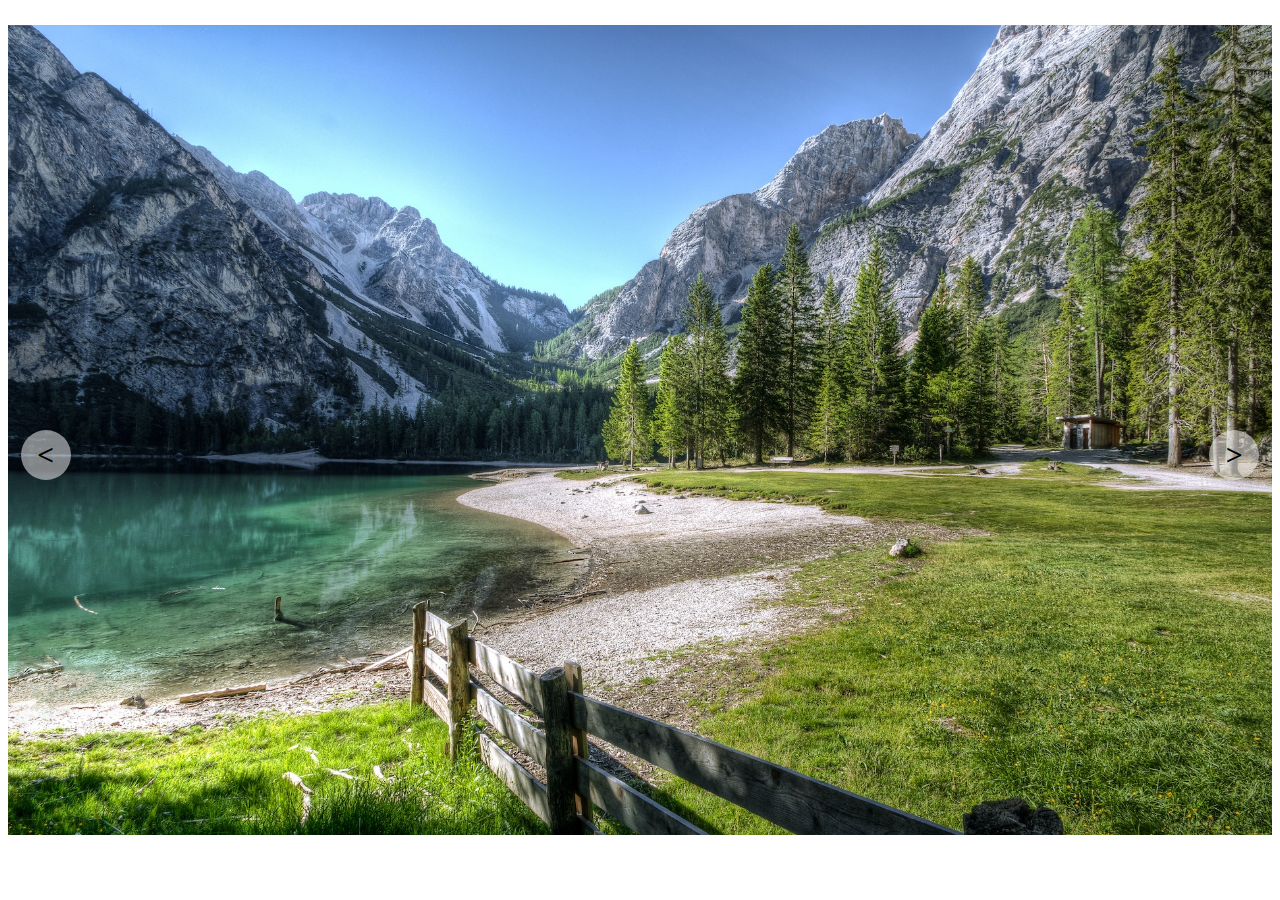
<file: day5/carousel/index.html>
<!DOCTYPE html>
<html lang="en">
<head>
    <meta charset="UTF-8">
    <meta http-equiv="X-UA-Compatible" content="IE=edge">
    <meta name="viewport" content="width=device-width, initial-scale=1.0">
    <title>Carousel</title>
    <link rel="stylesheet" href="style.css">
</head>
<body>
    <div class="container">
        <div id="displayedimg">
        <div type="button" id="previous" onclick="previous()"> &lt;</div>
        <div type="button" id="next" onclick="next()"> &gt;</div>
    </div>

    <script src="index.js"></script>
</body>
</html>
</file>
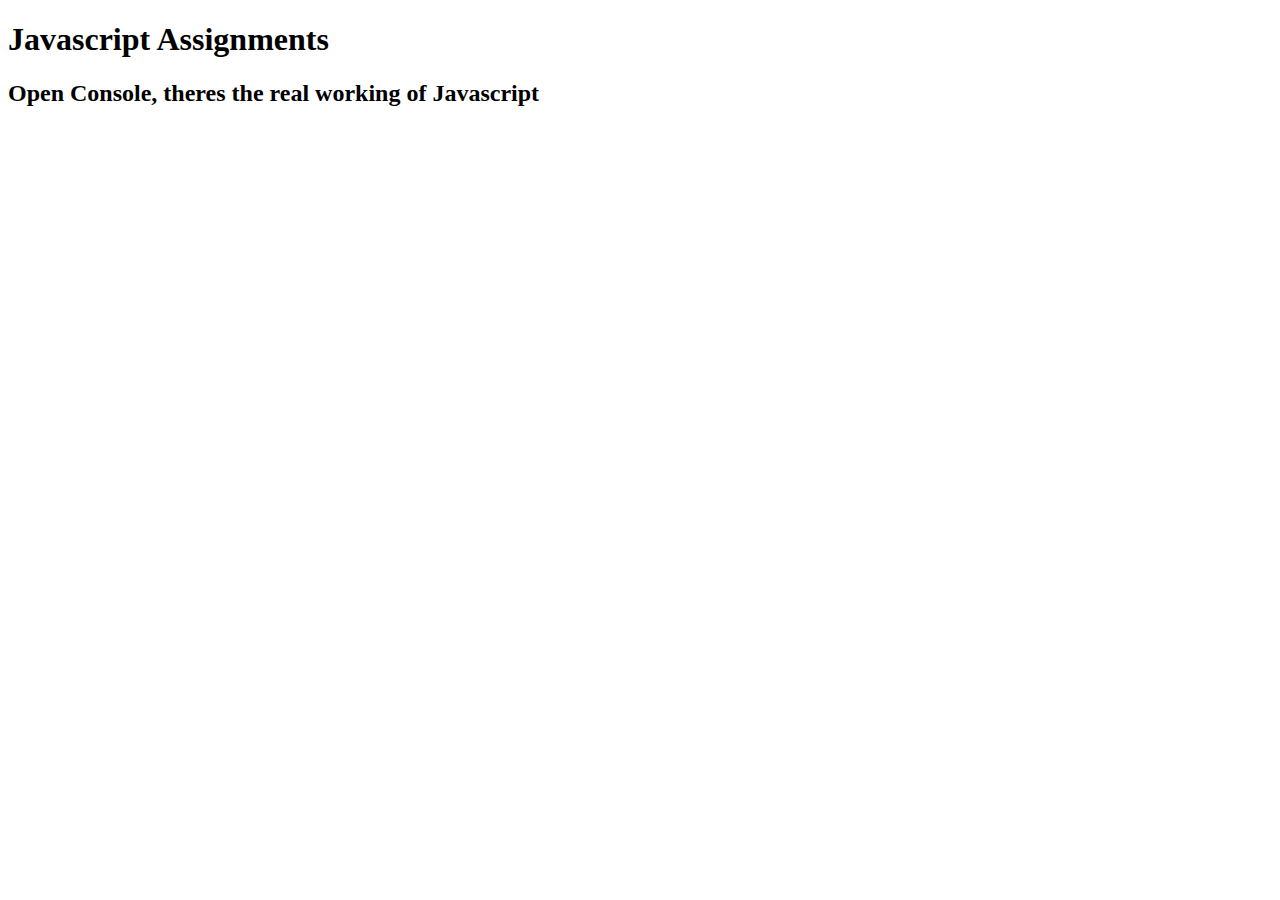
<file: day3/assignment.html>
<!DOCTYPE html>
<html>
<head>
    <title>Javascript Assignment</title>
</head>
<body>
    <h1>Javascript Assignments</h1>
    <h2>Open Console, theres the real working of Javascript</h2>
    <script>
        //1. Write a program to print a array of five names in reverses order.
        let nums=[1,2,3,4,5]
        for(let i=4;i>=0;i--){
            console.log(nums[i]);
        }

        //2. Create a array of country objects having name capital and population as properties.
        //Print the countries whose population is less than 2000

        let     countries=[
                    pakistan={
                        capital:"Islamabad",
                        population:"1500"
                    },
                    india={
                        capital:"New Dehli",
                        population:"3000"
                    },
                    china={
                        capital:"beijing",
                        population:"1900"
                    }
                ];
                
        for(let n=0;n<=2;n++){
            if(countries[n].population<2000){
                console.log(countries[n]);
            }   
        }

    </script>
</body>
</html>
</file>
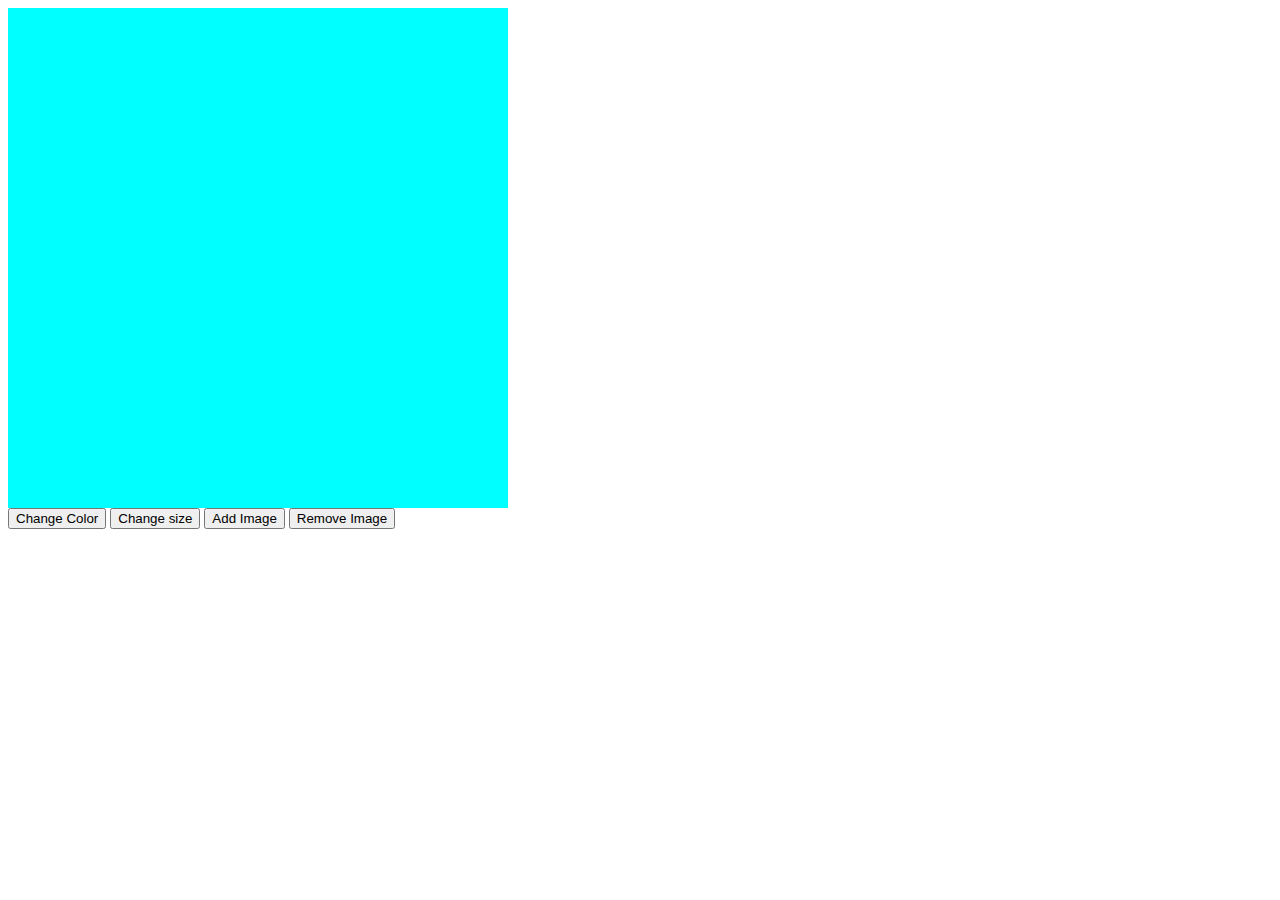
<file: day4/assignment.html>
<!-- Create a page having 4 buttons and the following functions

Button 1 to change color of div
Button 2 to change size of div
Button 3 to add a image in div
Button 4 to remove a image from div -->

<!DOCTYPE html>
<html lang="en">
<head>
    <meta charset="UTF-8">
    <meta http-equiv="X-UA-Compatible" content="IE=edge">
    <meta name="viewport" content="width=device-width, initial-scale=1.0">
    <title>Day 4 Assignment</title>

    <style>
        img{
            height: 300px;
        }
    </style>
</head>
<body>

    <div style="width: 500px; Height:500px; background-color: aqua;">

    </div>

    <button class="color" onclick="color()">Change Color</button>
    <button class="size" onclick="size()">Change size</button>
    <button class="add" onclick="add()">Add Image</button>
    <button class="remove" onclick="remove()">Remove Image</button>

    <script>
        function color(){
            document.querySelector("div").style.backgroundColor="green";
        }

        function size(){
            document.querySelector("div").style.height="300px";
            document.querySelector("div").style.width="300px";
        }

        function add(){
            document.querySelector("div").innerHTML="<img src=https://img.freepik.com/free-vector/graphic-design-colorful-geometrical-lettering_52683-34588.jpg?w=2000>"
        }

        function remove(){
            document.querySelector("div").innerHTML="";
        }
    </script>

</body>
</html>
</file>
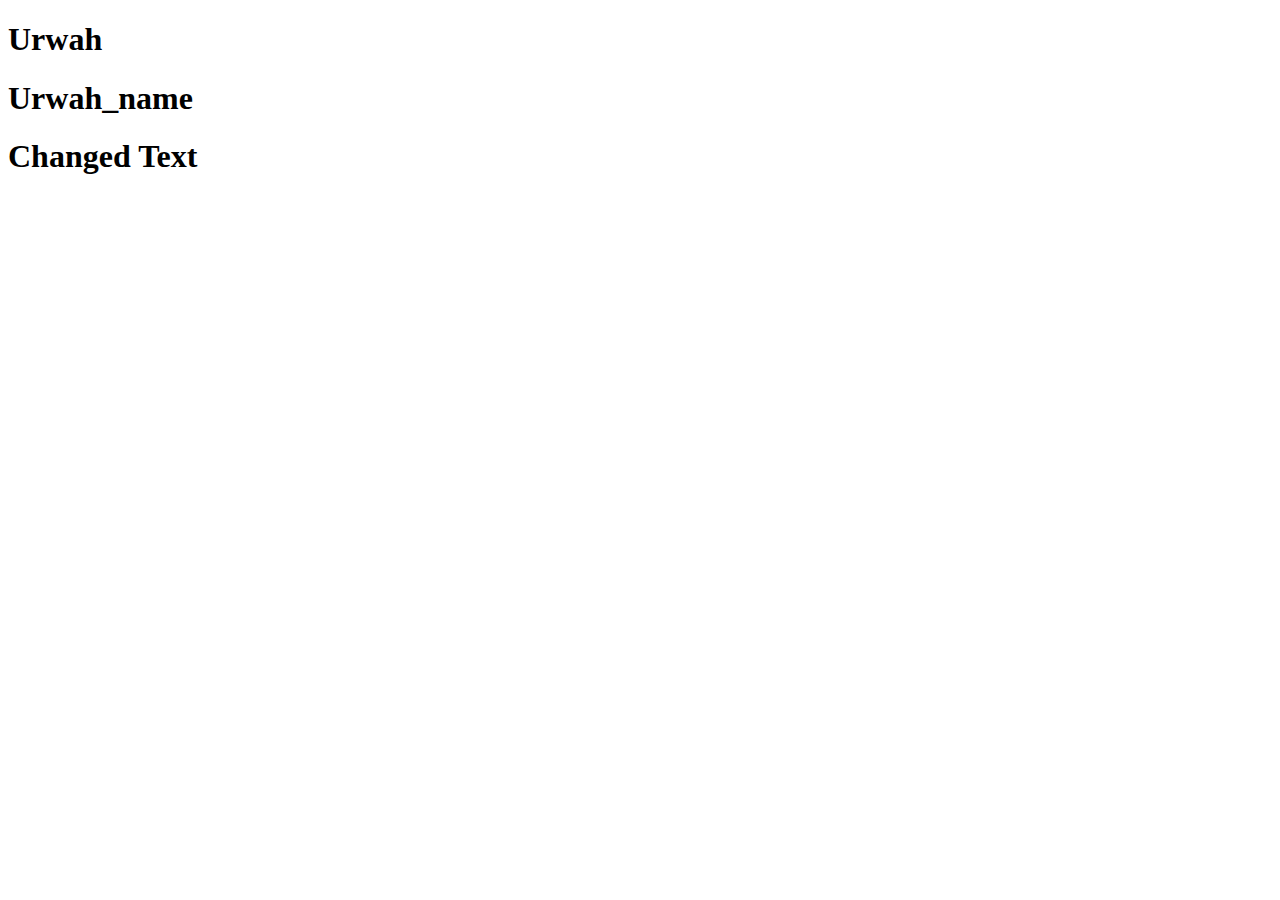
<file: day4/practicework.html>
<!DOCTYPE html>
<html lang="en">
<head>
    <meta charset="UTF-8">
    <meta http-equiv="X-UA-Compatible" content="IE=edge">
    <meta name="viewport" content="width=device-width, initial-scale=1.0">
    <title>Document</title>
</head>
<body>

    <h1>Urwah</h1>
    <h1 class="class">Urwah_name</h1>
    <h1 id="id">Urwah_ID</h1>


    <script>

        // QuerySelector and QuerySelectorALL
        // QuerySelector can be used to select an HTML element by its Tagname, Class or ID.
    
        console.log(document.querySelector("h1")); // querySelector for tag
        console.log(document.querySelectorAll("h1")); // querySelectorAll for Tag

        console.log(document.querySelector(".class")); // querySelector for class
        console.log(document.querySelectorAll(".class")); // querySelectorAll for Class

        console.log(document.querySelector("#id")); // querySelector for ID
        console.log(document.querySelectorAll("#id")); // No point in using it as there can be no elements
        // with the same ID.
        
        //innerText
        // We can use innerText to select the inner text of an element

        console.log(document.querySelector("#id").innerText); // innerText used on queryselector

        //changing innerText of an element

        document.querySelector("#id").innerText="Changed Text";
        console.log(document.querySelector("#id").innerText); //printing updated Text

        // Event Handling
        // Event Handling is the Interaction with the Website

    </script>
</body>
</html>
</file>
<file: day5/carousel/style.css>
#displayedimg{
    margin: 2% 0;
    height: 90vh;
    width: 100%;
    background-size: cover;
}

#displayedimg{
    transition: 200ms ease-in-out;
    transition-delay: 200ms;
}

.container{
    align-items: center;
}


#next, #previous{
    font-family: Impact,'Arial Narrow Bold';
    font-weight: bolder;
    font-size: 30px;
    line-height: 50px;
    text-align: center;
    height: 50px;
    width: 50px;
    border-radius: 50%;
    background-color: rgba(255, 255, 255, 50%);
    position: relative;
    top: 50%;
    margin: 0 1%;
    user-select:none;
}
#next:hover, #previous:hover{
    background-color: rgba(255, 255, 255, 80%);
    cursor: pointer;
    transition: 250ms;
}
#next:not(:hover), #previous:not(:hover){
    background-color: rgba(255, 255, 255, 50%);
    transition: 250ms;
}   
#previous{
    float: left;
}
#next{
    float: right;
}
</file>
